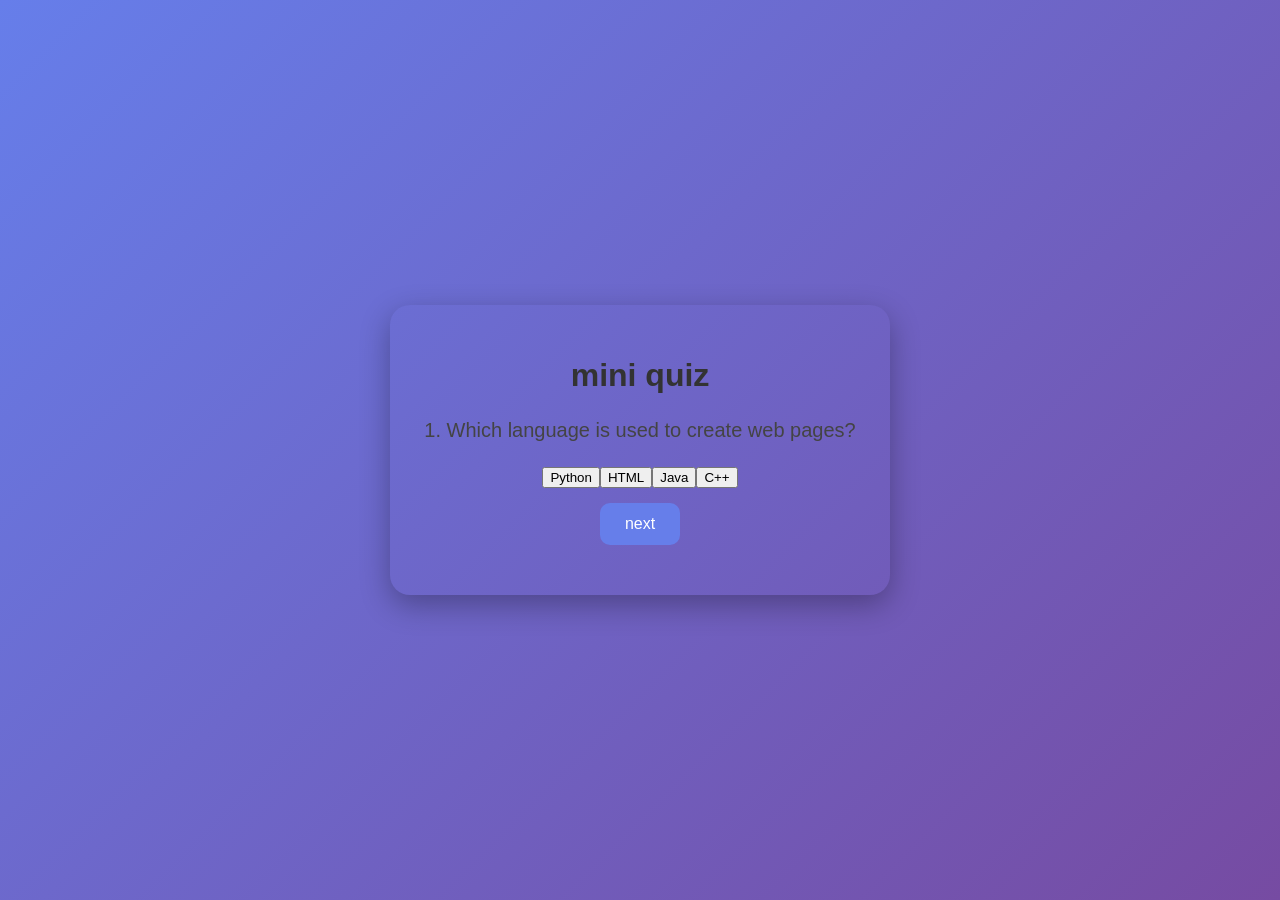
<file: index.html>
<!DOCTYPE html>
<html lang="en">
<head>
    <meta charset="UTF-8">
    <meta name="viewport" content="width=device-width, initial-scale=1.0">
    <title>mini quiz game</title>
    <style>
        *{
            box-sizing: border-box;
            font-family: Arial, sans-serif;
          }
          body{
            margin: 0;
            min-height: 100vh;
            display: flex;
            justify-content: center;
            align-items: center;
            background: linear-gradient(135deg, #667eea, #764ba2);
          }
          .quiz-box{
            width: 90%;
            max-width: 500px;
            background:whilte ;
            padding: 30px;
           border-radius: 20px;
           text-align: center;
           box-shadow: 0 10px 30px
           rgba(0, 0,0,0.3);
          }
          h1{
            margin-bottom: 10px;
            color: #333; }
            #question{
                font-size: 20px;
                 margin: 25px 0;
                 color: #444;

            }
            .option :hover {
                background: ddd;
            }
            #nextBtn, #restartBtn{
                padding: 12px 25px;
                border: none;
                border-radius: 10px;
                background: #667eea;
                color: white;
                cursor: pointer;
                font-size: 16px;
                margin-top: 15px ;
            }
            #nextBtn :hover, #restartBtn :hover{
                background: #4b5dcc;
            }
            #score{
                font-size: 22px;
                font-weight: bold;
                margin: 20px;

            }
        
    </style>
</head>
<body>
    <div class="quiz-box">
        <h1> mini quiz </h1>
        <p id="question"></p>
        <div id="options"></div>
        <button id="nextBtn"
        onclick="nextQuestion()">next
     </button>
        <div id="score"></div>
        <button id="restartBtn"
        onclick="restartquiz()" style="display: none;">
    Restart Quiz</button>

     

    </div>
    <script>

const questions = [
    {
        question: "Which language is used to create web pages?",
        options: ["Python", "HTML", "Java", "C++"],
        answer: "HTML"
    },

    {
        question: "Which tag is used for the largest heading?",
        options: ["<h6>", "<head>", "<h1>", "<heading>"],
        answer: "<h1>"
    },

    {
        question: "Which language is used for styling web pages?",
        options: ["HTML", "CSS", "Python", "SQL"],
        answer: "CSS"
    },

    {
        question: "Which language is mainly used to make websites interactive?",
        options: ["JavaScript", "HTML", "CSS", "SQL"],
        answer: "JavaScript"
    },

    {
        question: "Which tag is used to create a hyperlink?",
        options: ["<link>", "<a>", "<href>", "<url>"],
        answer: "<a>"
    }
];

let currentQuestion = 0;
let score = 0;

function loadQuestion() {

    let q = questions[currentQuestion];

    document.getElementById("question").innerText =
        (currentQuestion + 1) + ". " + q.question;

    let optionsDiv = document.getElementById("options");

    optionsDiv.innerHTML = "";

    q.options.forEach(function(option) {

        let button = document.createElement("button");

        button.innerText = option;
        button.className = "option";

        button.onclick = function() {

            if (option === q.answer) {
                score++;
                button.style.background = "lightgreen";
            } else {
                button.style.background = "pink";
            }

            document.querySelectorAll(".option").forEach(btn => {
                btn.disabled = true;
            });
        };

        optionsDiv.appendChild(button);
    });
}

function nextQuestion() {

    currentQuestion++;

    if (currentQuestion < questions.length) {
        loadQuestion();
    } else {
        document.getElementById("question").innerText =
            "🎉 Quiz Completed!";

        document.getElementById("options").innerHTML = "";

        document.getElementById("nextBtn").style.display = "none";

        document.getElementById("score").innerText =
            "Your Score: " + score + " / " + questions.length;

        document.getElementById("restartBtn").style.display = "inline-block";
    }
}

function restartQuiz() {

    currentQuestion = 0;
    score = 0;

    document.getElementById("score").innerText = "";
    document.getElementById("nextBtn").style.display = "inline-block";
    document.getElementById("restartBtn").style.display = "none";

    loadQuestion();
}

loadQuestion();

</script>

</body>

</html>
</file>
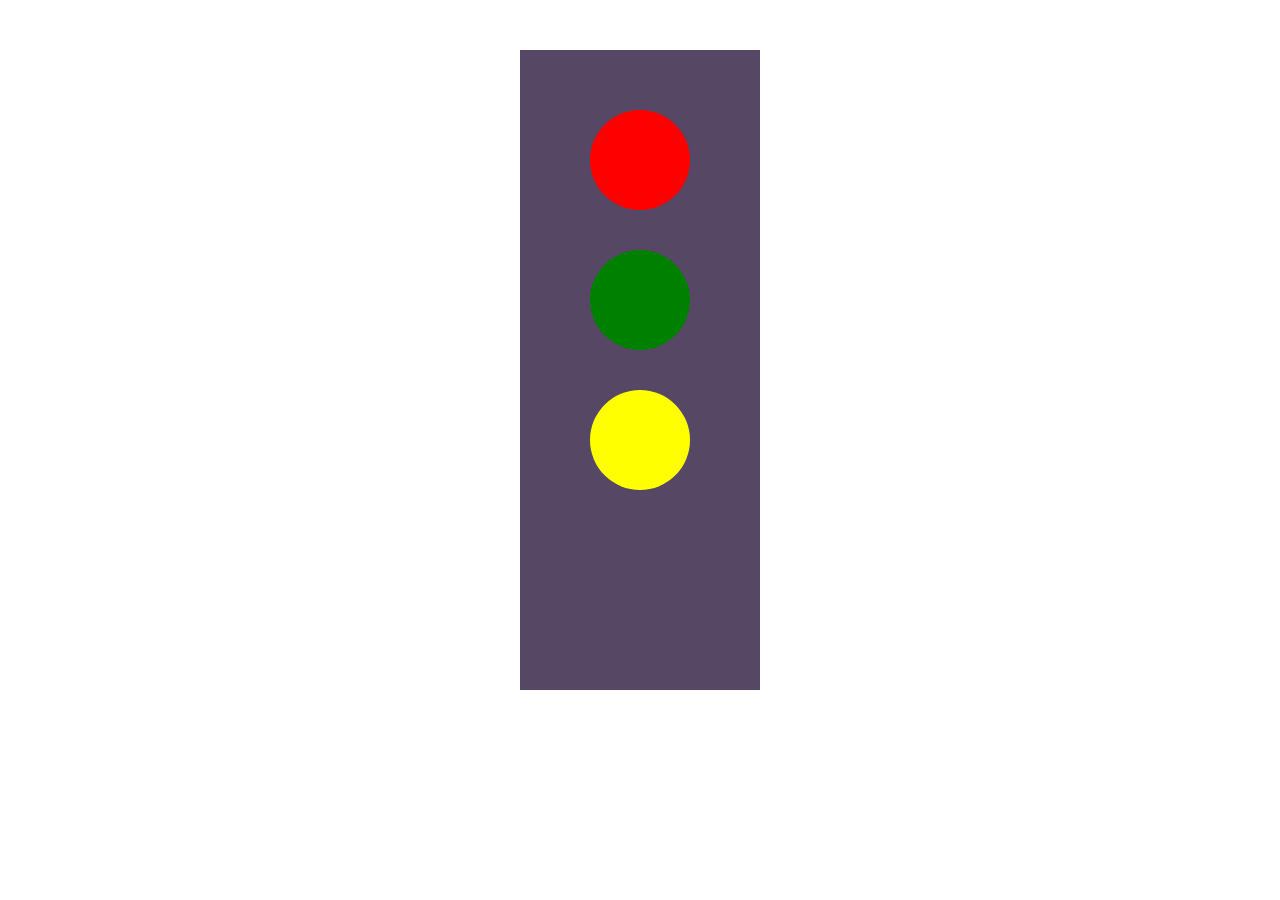
<file: circle.html>
<!DOCTYPE html>
<html lang="en">
<head>
   
    <title>Document</title>
    <style>
        .led{
            background-color: rgb(86, 71, 100);
            margin: 50px auto;
            height: 600px;
            width: 200px;
            padding: 20px;  
            text-align: center;
            
        }
        .light{
            margin: 40px auto;
            width: 100px;
            height: 100px;
            border-radius: 50%;
            
            
        }
        
        .red{
            background-color: red;
            
        }
        .green{
            background-color: green;
            
        }
        .yellow{
            background-color: yellow;
            
        }
    </style>
</head>
<body>
    <div class="led">
         
         <div class="light red">
           
         </div>
          <div class="light green">
          
         </div>
          <div class="light yellow">
           
         </div>
         


    </div>
    
</body>
</html>
</file>
